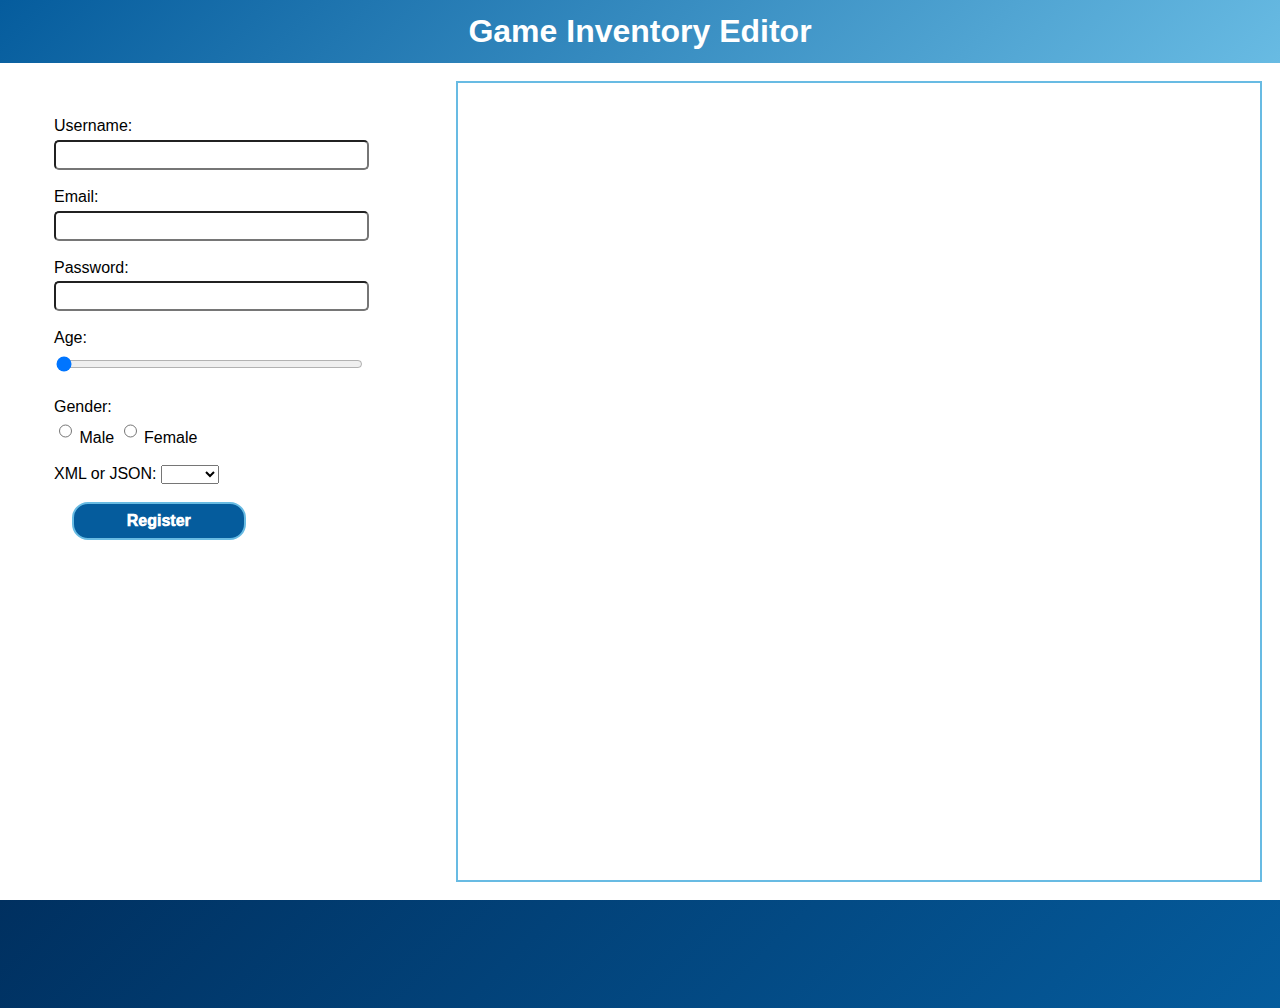
<file: Interneto Technologijos/uzd3/index.html>
<!DOCTYPE html>
<html lang="en">
<head>
    <meta charset="UTF-8">
    <meta name="viewport" content="width=device-width, initial-scale=1">
    <title>Gamer</title>
    <link rel="stylesheet" type="text/css" href="./styles.css">
</head>
<body>
    <header>
        <h1>Game Inventory Editor</h1>
    </header>

    <main>
        <form class="register-form">
            <div class="form-element">
                <label>Username:</label><br/>
                <input type="text" name="username"/>
            </div>

            <div class="form-element">
                <label>Email:</label><br/>
                <input type="email" name="email"/>
            </div>

            <div class="form-element">
                <label>Password:</label><br/>
                <input type="password" name="password" required pattern="[a-zA-Z]+"/>
            </div>

            <div class="form-element">
                <label>Age:</label>
                <output></output>
                <input
                    type="range"
                    name="age"
                    min="1"
                    max="100"
                    oninput="this.previousElementSibling .value = this.value"
                    value="1"
                />
            </div>

            <div class="form-element">
                <label>Gender:</label><br/>
                <input 
                    id="male-radio-button"
                    class="radio-input"
                    type="radio"
                    name="gender"
                    value="male"
                >
                <label for="male-radio-button">Male</label>
                <input
                    if="female-radio-button"
                    class="radio-input"
                    type="radio"
                    name="gender"
                    value="female"
                >
                <label for="female-radio-button">Female</label>
            </div>

            <div class="form-element">
                <label for="selectxd">XML or JSON:</label>
                <select id="selectxd">
                    <option selected value style="display: none;"></option>
                    <option>JSON</option>
                    <option>XML</option>
                </select>
            </div>

            <div class="form-element">
                <a class="submit-btn" href="./player/index.html">
                    Register
                    <!-- <button type="menu">aaaa</button> -->
                </a>
            </div>
        </form>

        <div id="image"></div>
    </main>

    <footer></footer>
</body>
</html>
</file>
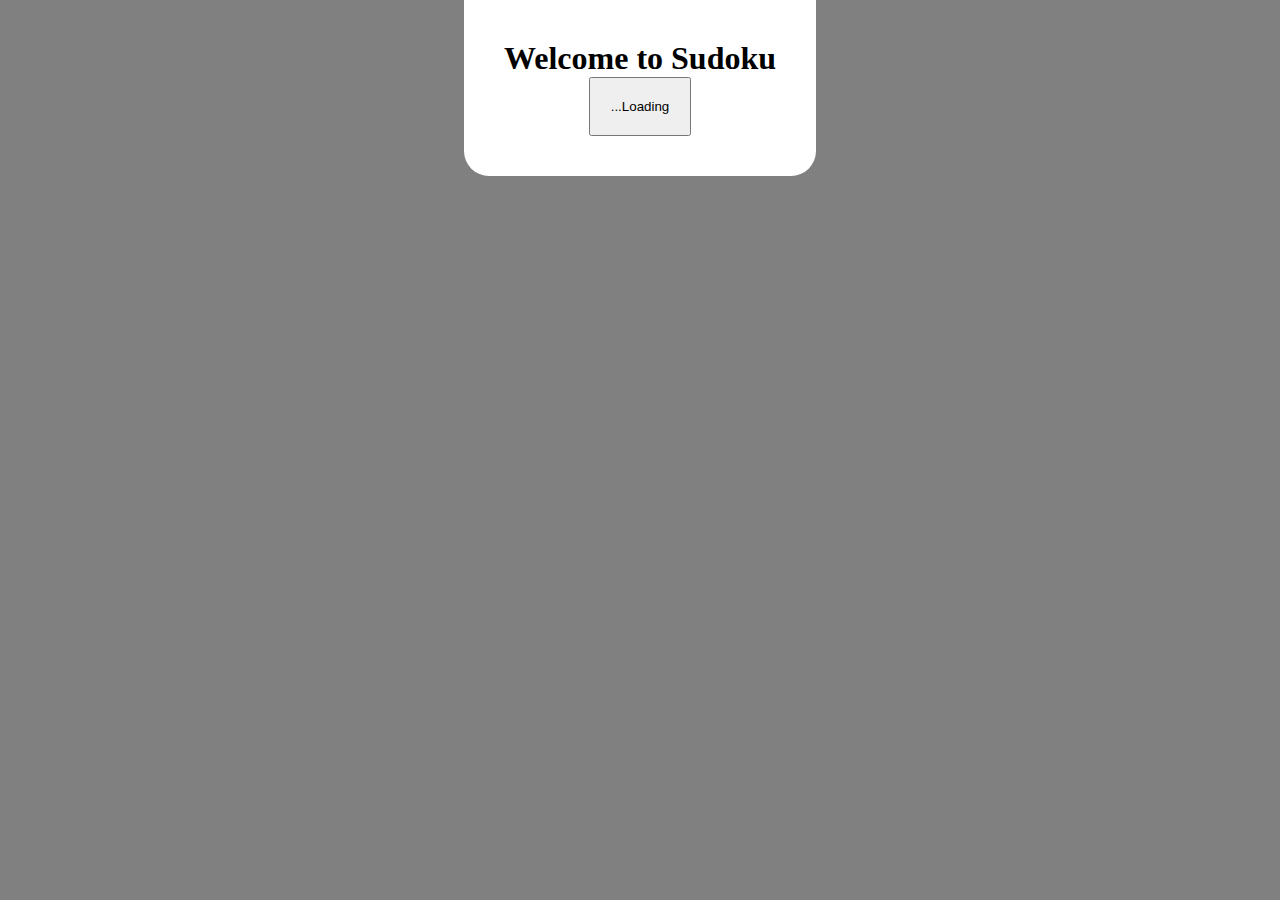
<file: Interneto Technologijos/uzd4/index.html>
<!DOCTYPE html>
<html lang="en">
<head>
    <meta charset="UTF-8">
    <meta name="viewport" content="width=device-width, initial-scale=1">
    <title>Sudoku</title>
    <link rel="stylesheet" type="text/css" href="css/styles.css">
    <script src="index.js" type="module"></script>
    <base href=".">
</head>
<body>
    <main>
        <div class="modal-container" id="loading-modal">
            <div class="modal">
                <h1 class="m-auto">Welcome to Sudoku</h1>
                <button id="start-btn" class="m-auto">...Loading</button>
            </div>
        </div>
        <div class="modal-container hidden" id="congrats-modal">
            <div class="modal">
                <h1 class="congratulation-text m-auto">Congratulations!!! 🎉🎉🎉</h1>
                <h2 class="m-auto">Your solution is correct!</h2>
                <button id="replay-btn" class="m-auto">Replay</button>
            </div>
        </div>
        <div class="container">
            <div id="sudoku-container">...Loading</div>
            <div class="btn-container">
                <button id="submit-solution-btn" class="buttonxd">Submit</button>
                <button id="reset-btn" class="buttonxd">Reset</button>
            </div>
            <h3 id="indicator-text" class="m-autoX"></h3>
        </div>
    </main>
</body>
</html>
</file>
<file: Interneto Technologijos/uzd3/styles.css>
:root {
    --header-height: 7vh;
    --footer-height: 12vh;

    --color-primary: white;
    --color-secondary: lightblue;
    --color-tertiary: green;

    --gradient-1: linear-gradient(135deg, #055C9D, #68BBE3);
    --gradient-2: linear-gradient(135deg, #003060, #055C9D);


    --background-image-link: url("https://wallpapercave.com/wp/VRYA4rG.jpg");

    --form-element-width: 80%;

}

body, html {
    font: 1rem 'Fira Sans', sans-serif !important;
    margin: 0;
    height: 100%;
    background-color: var(--color-primary);
}

h1 {
    color: white;
    margin: auto;
}

header {
    height: var(--header-height);
    background: var(--gradient-1);

    text-align: center;
    justify-content: center;

    display: flex;
}

form input:not([type="radio"]) {
    margin-top: 0.3rem;
    width: 100%;
}

main {
    height: calc(100vh - var(--header-height));

    display: flex;
    flex: 1;
}

.register-form {
    background-color: white;

    /* margin: 2vh; */
    padding: 4vh;

    width: 30%;
    flex-direction: column;


    /* border-color: black;
    border-style: solid;
    border-width: 0.3vh;
    border-radius: 10px; */
}

footer {
    height: var(--footer-height);
    background: var(--gradient-2);
}

#image {
    margin: 2vh 2vh 2vh 0;
    border-color: #68BBE3;
    border-style: solid;
    border-width: 0.3vh;
    /* border-radius: 10px; */

    display: flex;
    flex: 1;

    background-image: var(--background-image-link);
    background-position: center;
    background-size: cover;
}

.submit-btn {
    display: block;
    padding: 0.5rem;
    margin: inherit;
    border-color: #68BBE3;
    border-style: solid;
    border-width: 0.3vh;
    border-radius: 1rem;
    text-decoration: none;

    background: #055C9D;
    color: white;
    font-weight: 1000;
    
    width: 50%;

    text-align: center;
    transition: background-color 0.05s ease-out;

}
.submit-btn:hover {
    background: white;
    color: #68BBE3;

}

.form-element {
    width: var(--form-element-width);
    margin: 0 calc((100% - var(--form-element-width))/2);
    display: block;
    margin: 2vh
}

input {
    height: 1.5rem;
    border-radius: 5px;
}

@media screen and (max-aspect-ratio: 1/1.3) {
    .register-form {
        width: 100%;
    }

    #image {
        display: none;
    }
}
</file>
<file: Interneto Technologijos/uzd4/css/styles.css>
.m-autoX {
    margin: 0 auto;
}
.m-autoY {
    margin: auto 0;
}
.m-auto {
    margin: auto;
}
.sudoku-cell {
    width: 1.5rem;
    height: 1.5rem;
    text-align: center;
    
    font-weight: bold;
}
.btn-container {
    margin: auto;
    display: inline-block;
}
button {
    padding: 20px
}
#sudoku-container {
    margin: auto;
    margin-top: 1rem;
    margin-bottom: .5rem;
}
.container {
    display: flex;
    flex-direction: column;
}
.modal-container {
    top: 0;
    left: 0;
    display: flex;
    flex-direction: column;
    
    height: 100vh;
    width: 100vw;
    position: fixed;
    z-index: 9999;

    background-color: rgba(1.0, 1.0, 1.0, 0.5);
}
.modal {
    margin: 0 auto;
    display: flex;
    flex-direction: column;

    background-color: white;
    padding: 2.5rem;
    border-radius: 0 0 25px 25px

}
.modal-text {
    margin: auto;
}
.hidden {
    display: none;
}
</file>
